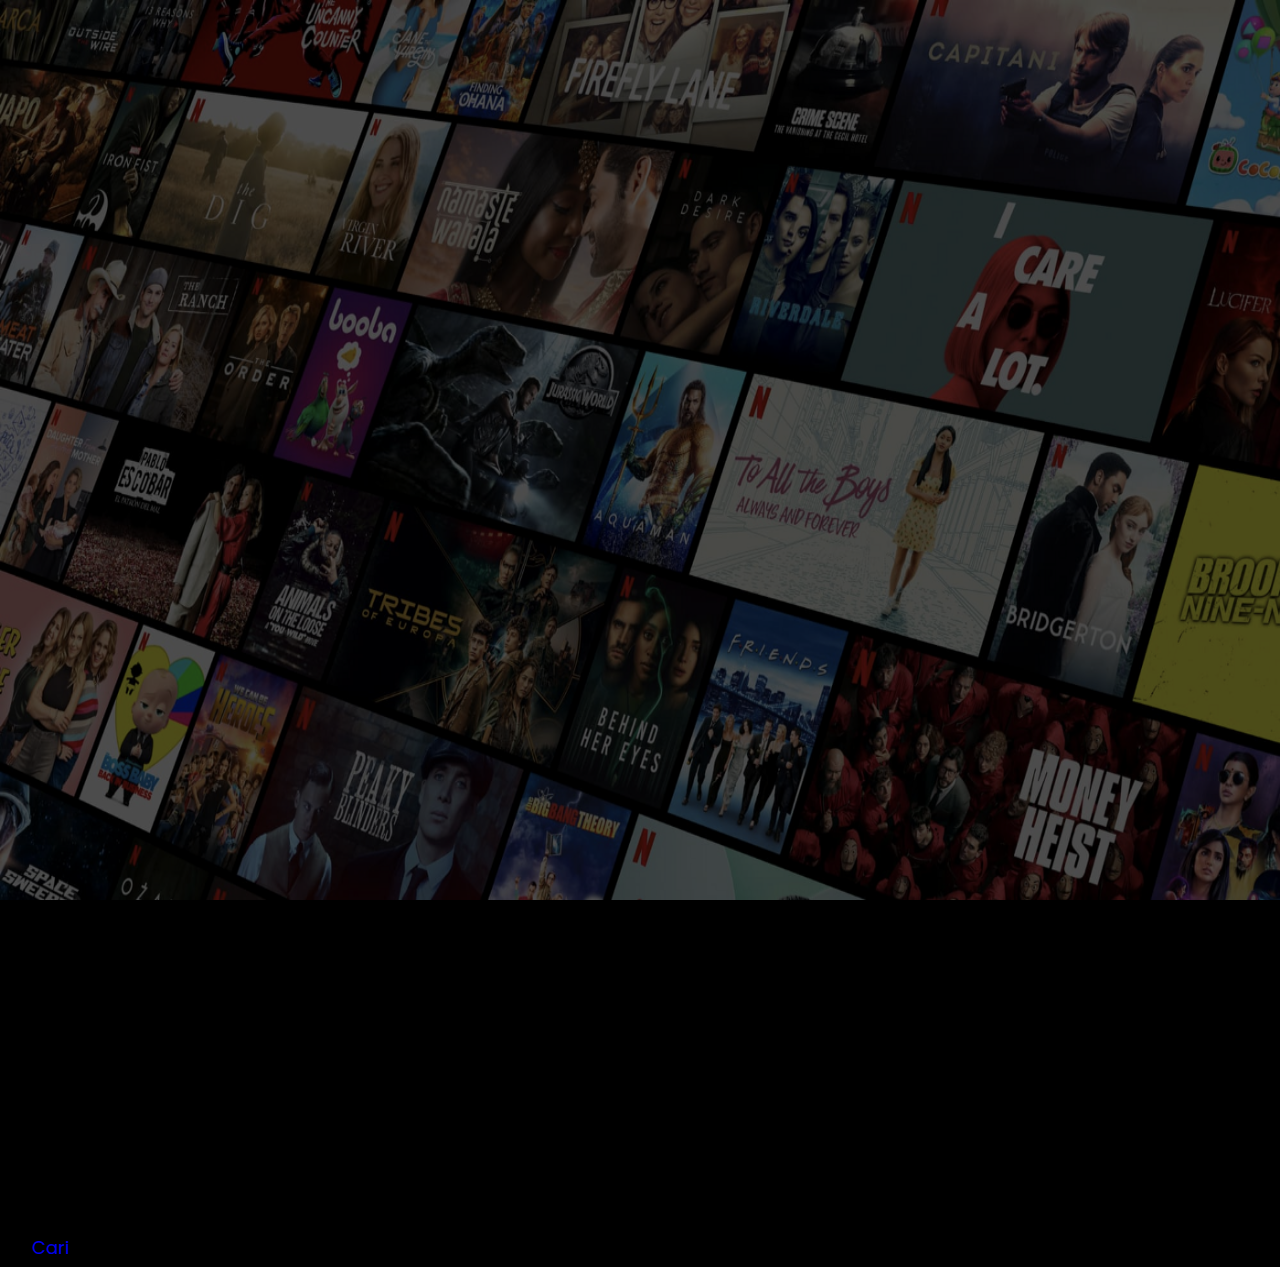
<file: index.html>
<!doctype html>
<html lang="en">

<head>
    <title>Title</title>
    <!-- Required meta tags -->
    <meta charset="utf-8">
    <meta name="viewport" content="width=device-width, initial-scale=1, shrink-to-fit=no">

    <!-- Bootstrap CSS v5.2.1 -->
    <link href="https://cdn.jsdelivr.net/npm/bootstrap@5.2.1/dist/css/bootstrap.min.css" rel="stylesheet"
        integrity="sha384-iYQeCzEYFbKjA/T2uDLTpkwGzCiq6soy8tYaI1GyVh/UjpbCx/TYkiZhlZB6+fzT" crossorigin="anonymous">

    <!-- FONT -->
    <link rel="preconnect" href="https://fonts.googleapis.com">
    <link rel="preconnect" href="https://fonts.gstatic.com" crossorigin>
    <link href="https://fonts.googleapis.com/css2?family=Poppins:wght@300;400;600;700;900&display=swap"
        rel="stylesheet">

    <!-- CSS -->
    <link rel="stylesheet" href="css/style.css">

</head>

<body>


    <div class="container-fluid position-relative">
        <div class="row">
            <div class="col-12 p-0">
                <div id="carouselExampleCaptions" class="carousel slide" data-bs-ride="false">
                    <div class="carousel-inner">
                        <div class="carousel-item active">
                            <img src="assets/img/bg1.png" class="d-block w-100" alt="...">
                            <div class="carousel-caption position-absolute top-0">
                                <h1 class="text-start m-0">Cari Film Terbaik di Dunia!</h1>
                                <p class="text-start">Kapanpun dan Dimanapun.</p>
                                <div class="button-cari text-start">
                                    <a href="movie.html" class="btn btn-danger p-0">Cari</a>
                                </div>
                            </div>
                        </div>
                    </div>
                </div>
            </div>
        </div>
    </div>


    <!-- Bootstrap JavaScript Libraries -->
    <script src="https://cdn.jsdelivr.net/npm/@popperjs/core@2.11.6/dist/umd/popper.min.js"
        integrity="sha384-oBqDVmMz9ATKxIep9tiCxS/Z9fNfEXiDAYTujMAeBAsjFuCZSmKbSSUnQlmh/jp3" crossorigin="anonymous">
        </script>

    <script src="https://cdn.jsdelivr.net/npm/bootstrap@5.2.1/dist/js/bootstrap.min.js"
        integrity="sha384-7VPbUDkoPSGFnVtYi0QogXtr74QeVeeIs99Qfg5YCF+TidwNdjvaKZX19NZ/e6oz" crossorigin="anonymous">
        </script>
</body>

</html>
</file>
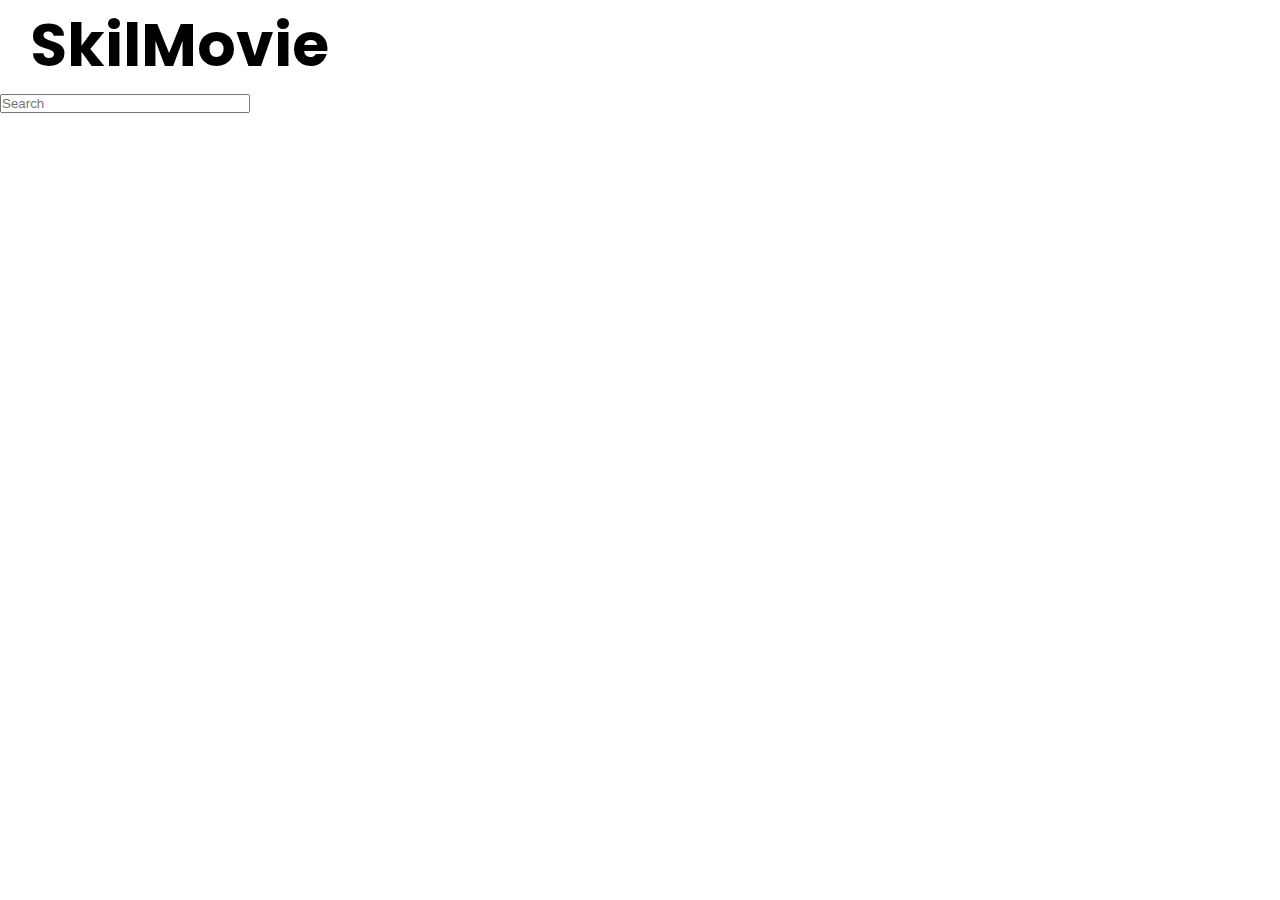
<file: movie.html>
<!doctype html>
<html lang="en">

<head>
    <title>SkilMovie</title>
    <!-- Required meta tags -->
    <meta charset="utf-8">
    <meta name="viewport" content="width=device-width, initial-scale=1, shrink-to-fit=no">

    <!-- Bootstrap CSS v5.2.1 -->
    <link href="https://cdn.jsdelivr.net/npm/bootstrap@5.2.1/dist/css/bootstrap.min.css" rel="stylesheet"
        integrity="sha384-iYQeCzEYFbKjA/T2uDLTpkwGzCiq6soy8tYaI1GyVh/UjpbCx/TYkiZhlZB6+fzT" crossorigin="anonymous">

    <!-- FONT -->
    <link rel="preconnect" href="https://fonts.googleapis.com">
    <link rel="preconnect" href="https://fonts.gstatic.com" crossorigin>
    <link href="https://fonts.googleapis.com/css2?family=Poppins:wght@300;400;600;700;900&display=swap"
        rel="stylesheet">

    <!-- CSS -->
    <link rel="stylesheet" href="css/style.css">

</head>

<body>


    <div class="container">
        <div class="row mt-5">
            <div class="col-6">
                <a href="index.html">
                    <h1 class="judul">SkilMovie</h1>
                </a>
            </div>
            <div class="col-md-6">
                <form class="d-flex justify-content-end" role="search" id="form">
                    <input class="form-control" type="search" placeholder="Search" aria-label="Search" id="search">
                </form>
            </div>
            <div class="row mt-5" id="list-movie">




            </div>
        </div>
    </div>

    <!-- Bootstrap JavaScript Libraries -->
    <script src="https://cdn.jsdelivr.net/npm/@popperjs/core@2.11.6/dist/umd/popper.min.js"
        integrity="sha384-oBqDVmMz9ATKxIep9tiCxS/Z9fNfEXiDAYTujMAeBAsjFuCZSmKbSSUnQlmh/jp3" crossorigin="anonymous">
        </script>

    <script src="https://cdn.jsdelivr.net/npm/bootstrap@5.2.1/dist/js/bootstrap.min.js"
        integrity="sha384-7VPbUDkoPSGFnVtYi0QogXtr74QeVeeIs99Qfg5YCF+TidwNdjvaKZX19NZ/e6oz" crossorigin="anonymous">
        </script>

    <script src="js/script.js"></script>
</body>

</html>
</file>
<file: css/style.css>
* {
    margin: 0;
    padding: 0;
    text-decoration: none;
}

body{
    background-color:#fff;
    font-family: 'Poppins', sans-serif;
    
}

.judul {
    font-weight: 700;
    margin-left: 30px;
}


#search {
    width: 250px;
    margin-right: 50px;
}

.container a {
    text-decoration: none;
}

.container h1 {
    color: #000;
}

.card {
    width: 14rem; 
    height: 430px;  
    border-radius: 20px;
    margin-bottom: 20px;
    position: relative;
}

.card img {
    height: 300px;
    width: 100%;
    border-radius: 20px 20px 0px 0px;
}

.card img:hover {
    opacity: 80%;
}


.card .judul-film {
    font-weight: 600;
    font-size: 14px;
    margin: 0;
}

.card .rating {
    font-size: 14px;
    font-weight: 600;
    padding-left: 5px;
}

.card-title {
    padding: 16px 16px 0px 16px;
    margin-bottom: 0;
}

.card-date {
    position: absolute;
    padding-left: 16px;
    bottom: 0;
}

.card-date p {
    font-size: 14px;
    margin: 0;
    padding-bottom: 10px;
}

/* Index */

.container-fluid {
    background-color: #000;
}

.container-fluid .carousel-inner .carousel-item img {
    height: 100vh;
    width: 100vw;
    opacity: 40%;
}

h1 {
    font-weight: 700;
    font-size: 60px;
}

p {
    margin-left: 4px;
    font-size: 20px;
    font-weight: 400;
}

.carousel-caption {
    margin-top: 200px;
}

.button-cari .btn-danger{
    display: flex;
    font-size: 18px;
    border: none;
    width: 100px;
    height: 40px;
    justify-content: center;
    align-items: center;
}
</file>
